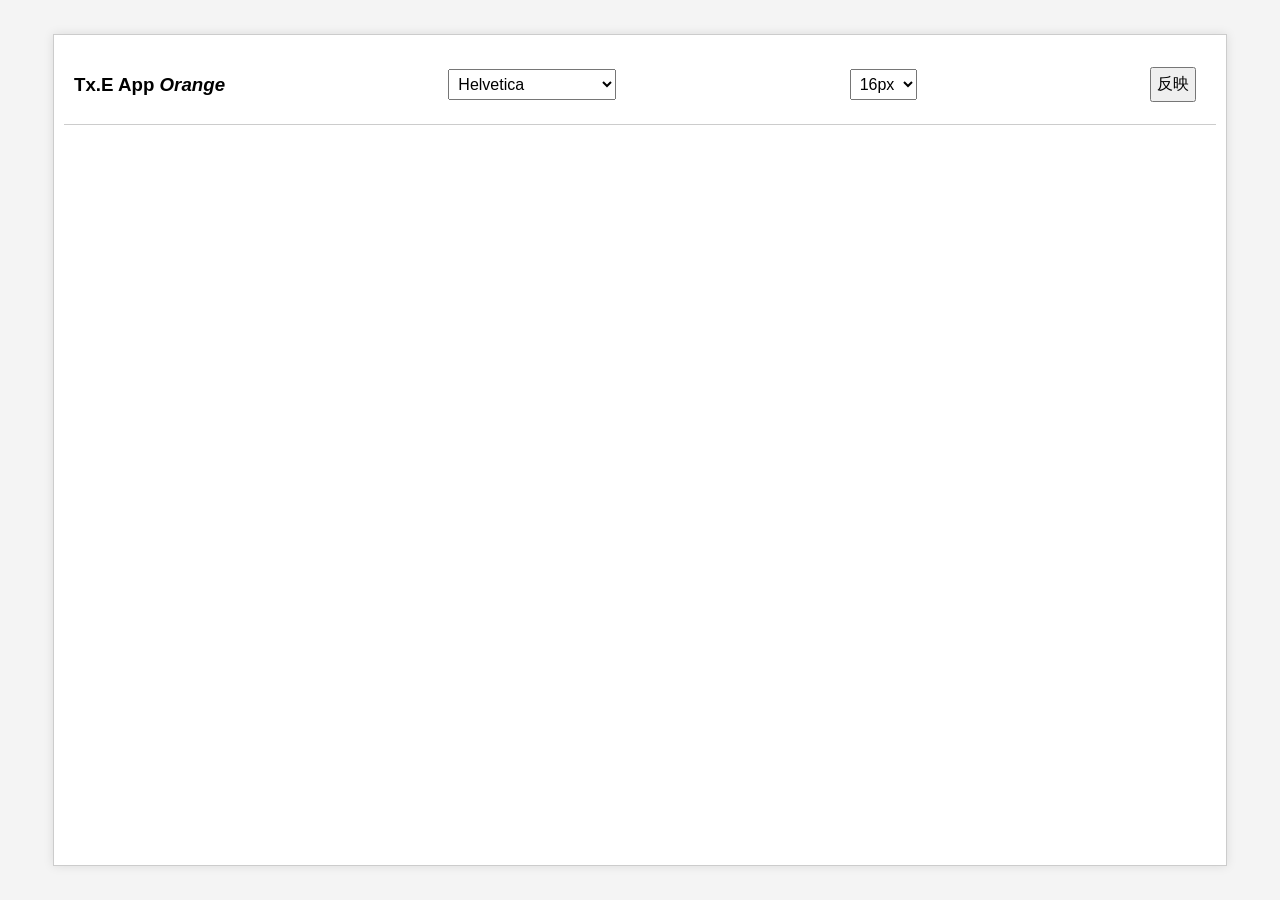
<file: plugins/Orange/index.html>
<!DOCTYPE html>
<html lang="ja">
<head>
    <meta charset="UTF-8">
    <meta name="viewport" content="width=device-width, initial-scale=1.0">
    <title>Tx Editor App "Orange Editor"</title>
    <link rel="stylesheet" href="styles.css">
</head>
<body>
    <div class="editor-container">
        <div class="toolbar">
          <h3>Tx.E App <i>Orange</i></h3>
            <select id="font-select">
                <option value="Helvetica" selected>Helvetica</option>
                <option value="Arial">Arial</option>
                <option value="Times New Roman">Times New Roman</option>
                <option value="Courier New">Courier New</option>
            </select>
            <select id="font-size-select">
                <option value="12px">12px</option>
                <option value="14px">14px</option>
                <option value="16px" selected>16px</option>
                <option value="18px">18px</option>
                <option value="20px">20px</option>
                <option value="24px">24px</option>
            </select>
            <button id="reflect-button">反映</button>
        </div>
        <div contenteditable="true" class="text-editor" id="text-editor"></div>
    </div>
    <script src="script.js"></script>
</body>
</html>
</file>
<file: plugins/Orange/styles.css>
body {
    font-family: Helvetica, Arial, sans-serif;
    margin: 0;
    padding: 0;
    display: flex;
    justify-content: center;
    align-items: center;
    height: 100vh;
    background-color: #f4f4f4;
}

.editor-container {
    word-break: break-word;
    width: 90%;
    margin: auto;
  padding: 10px;
    background: white;
    border: 1px solid #ccc;
    box-shadow: 0 0 10px rgba(0, 0, 0, 0.1);
    height: 90vh;
}

.toolbar {
    display: flex;
    justify-content: space-between;
    align-items: center;
    padding: 10px;
    border-bottom: 1px solid #ccc;
}

.toolbar select, .toolbar button {
    margin-right: 10px;
    padding: 5px;
    font-size: 16px;
}

.text-editor {
    width: 100%;
    height: 80vh;
    border: none;
    outline: none;
    font-size: 16px;
    line-height: 1.5;
    overflow: scroll;
}

.orange {
    color: orange;
}
</file>
